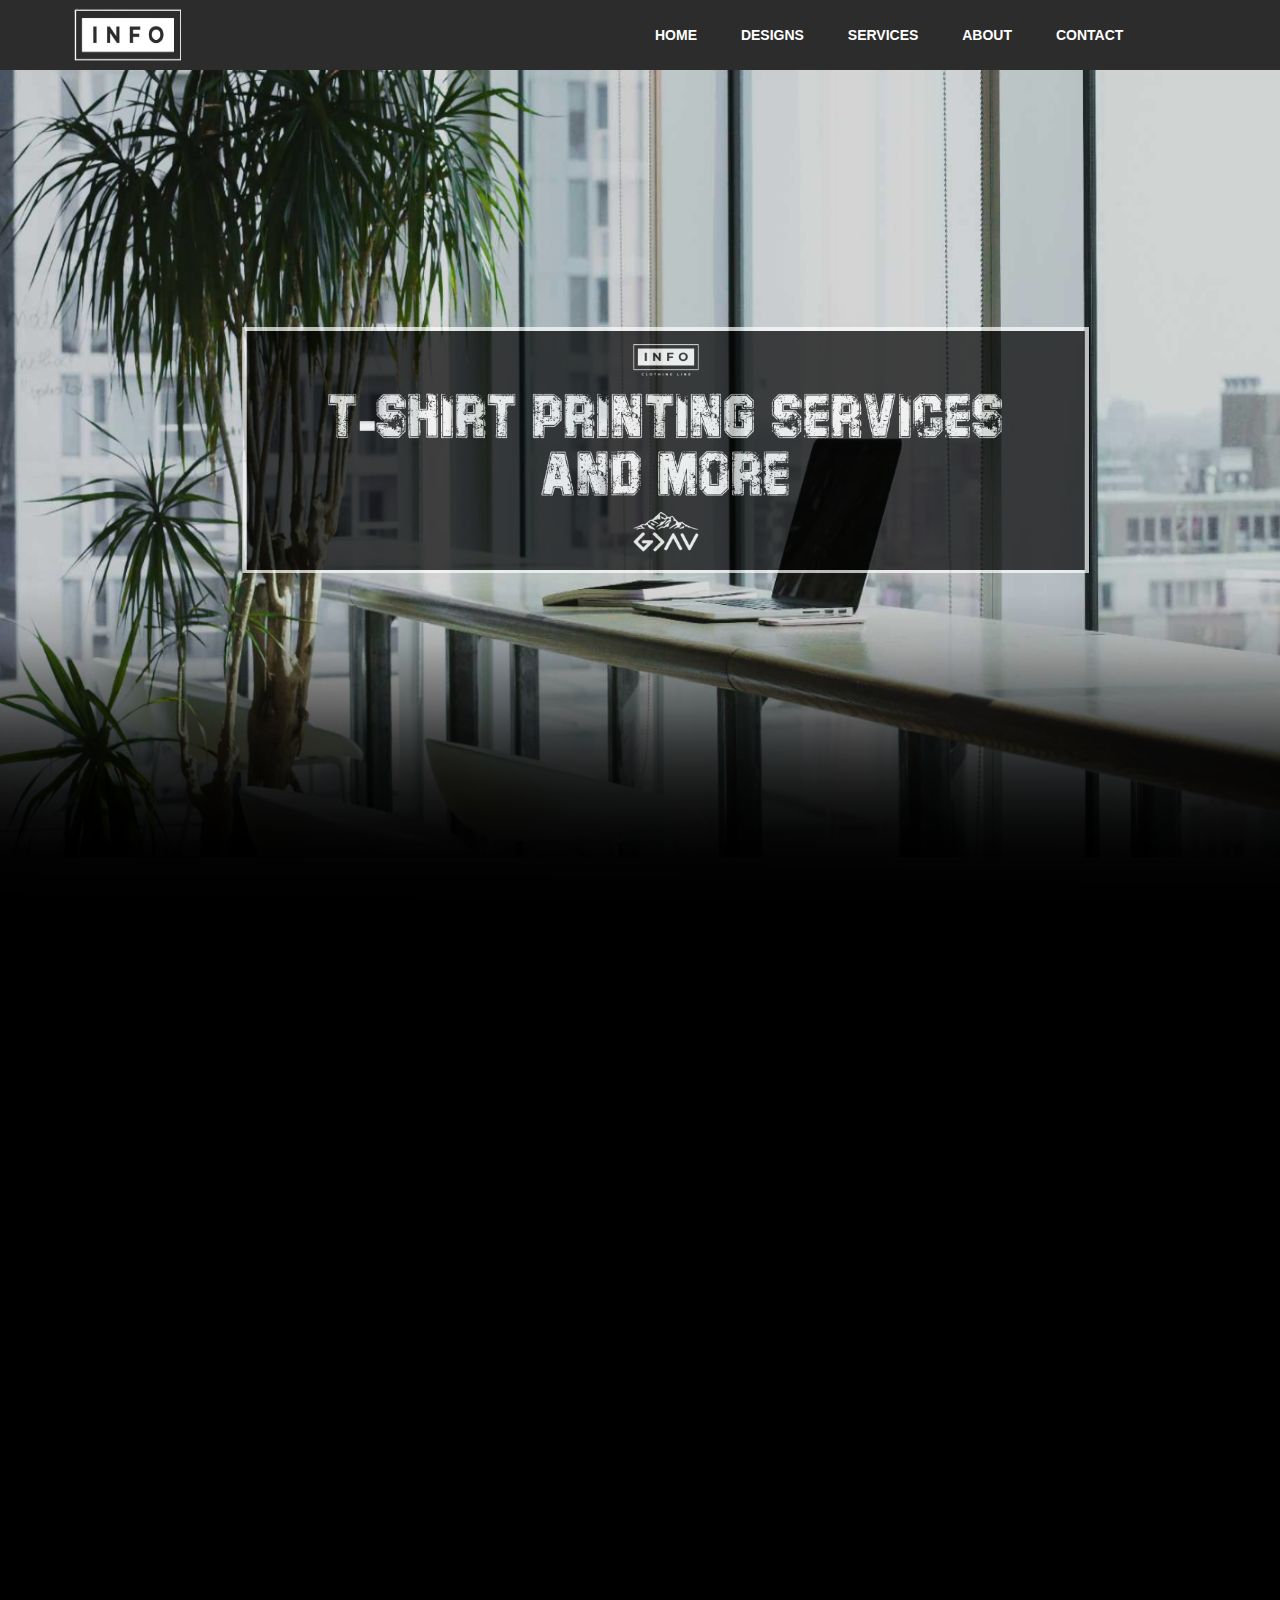
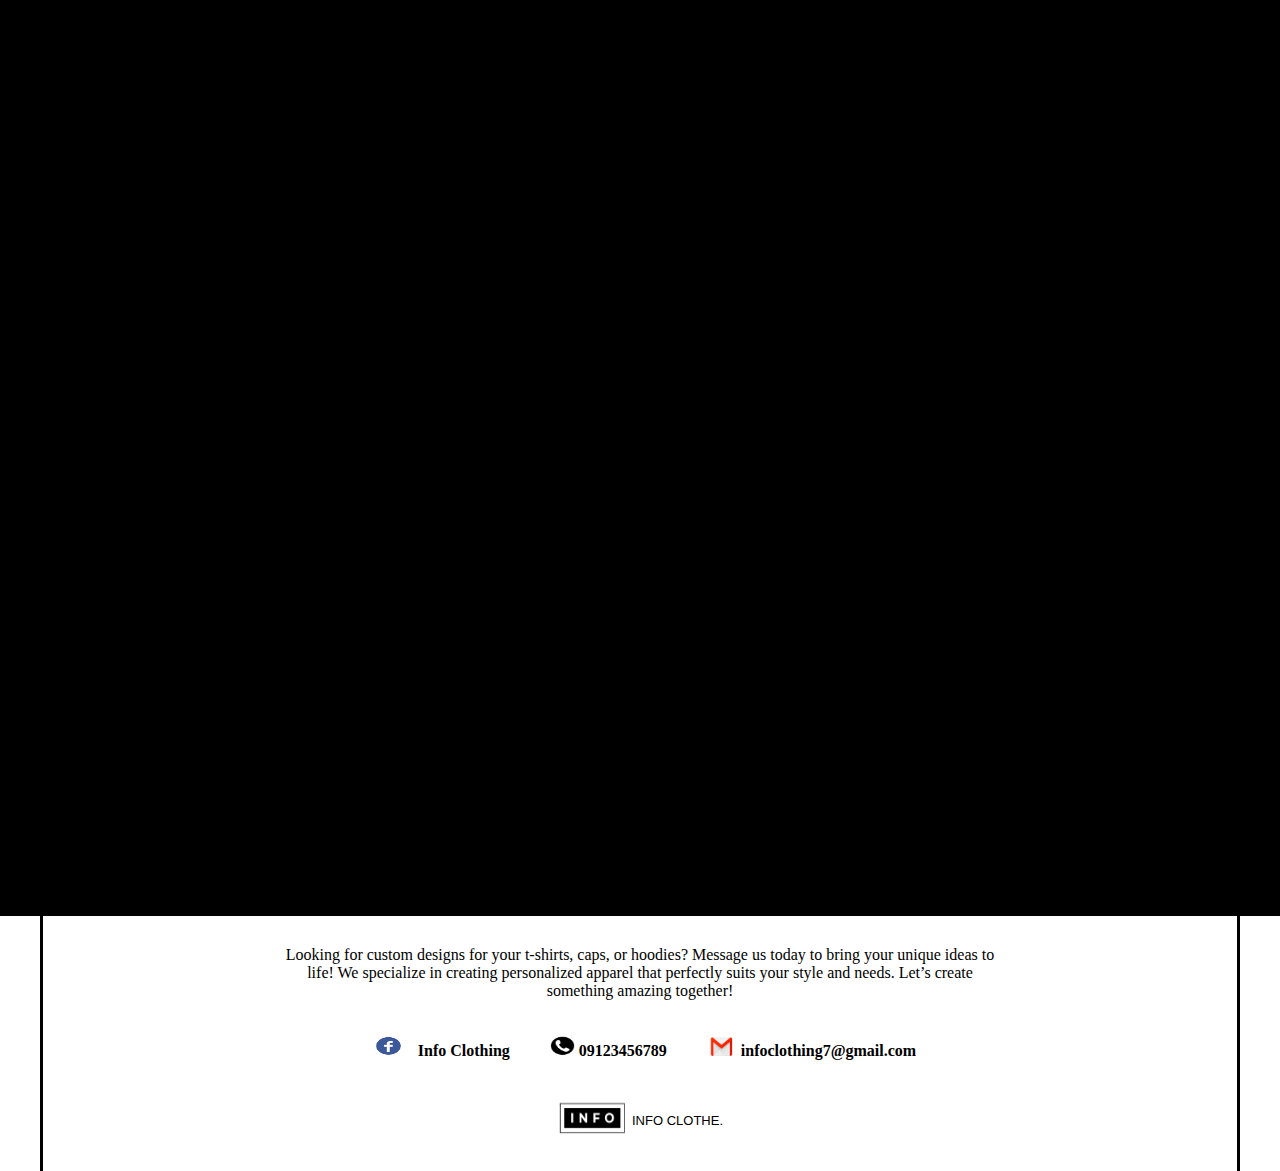
<file: index.html>
<!DOCTYPE html>
<html lang="en">
<head>
    <meta charset="UTF-8">
    <meta name="viewport" content="width=device-width, initial-scale=1.0">
    <title>InfoClothe</title>
    <link rel="stylesheet" href="website.css">
    <script src="website.js"></script>
</head>
<body>
    <div class="container">
        <div class="image">
          <img src="images/Logo.png" alt="Profile" style="height:60px;width:115px;">
        </div>
        <div class="navbar">
            <ul>
              <li><a href="website.html">Home</a></li>
              <li><a href="Design.html">Designs</a></li>
                <li><a href="#service">Services</a></li>
                <li><a href="#about">About</a></li>
                <li><a href="#contact">Contact</a></li>
             </ul>
        </div>
    </div>

    <div class="bg">
        <img src="images/backg.png" alt="background">

    </div>
    <div class="foreground">
        <img src="images/logo2.png" alt="logo">
    </div>
    
  
  <section id="service" class="block1">
    <div class="con reveal">  
      <h2 style="color: white;">SERVICES</h2>
 
      <div class="cards">
        <div class="text-card">
          <img src="images/tshirt.png" alt="logo" >
          <h3>T-SHIRT</h3>
<p>Elevate your wardrobe with our custom t-shirt printing services. Choose from a wide selection of colors, styles, and sizes to create the perfect canvas for your design. Whether you have a company logo, a team slogan, or a one-of-a-kind artwork, our state-of-the-art printing technology ensures vibrant colors and durable prints that stand the test of time. From single orders to bulk quantities, we cater to individuals, businesses, teams, and organizations alike.</p>
        </div>
        <div class="text-card">
          <img src="images/cap.png" alt="logo" >
          <h3>CAP</h3>
          <p>Make a statement with custom-printed caps that reflect your personality and brand identity. Our cap printing services offer endless design possibilities, whether you prefer embroidery, screen printing, or heat transfer. Select from a variety of cap styles, including snapbacks, beanies, and trucker hats, and let your creativity shine. Whether you're promoting an event, outfitting your team, or simply adding flair to your everyday look, our cap printing services deliver unmatched quality and customization.</p>

        </div>
        <div class="text-card">
          <img src="images/Hoodie.png" alt="logo" >
          <h3>HOODIE</h3>
          <p>Stay warm and stylish with our custom hoodie printing service. Our hoodies are made from high-quality materials and are available in various styles, including pullover and zip-up options. Perfect for cooler weather, our custom hoodies are great for school groups, sports teams, corporate giveaways, or casual wear. Add your logo, artwork, or slogan to create a cozy and fashionable piece that stands out.</p>
        </div>
      </div>
     
    </div>
      </section>
      
 
   <section id="about" class="block2">
    <div class="about1 reveal">
  
    <div class="about2">  
         <h5>About Us</h5>
      <p>Welcome to Info Clothing, your premier destination for custom printing services. With a passion for creativity and a commitment to quality, we specialize in transforming ordinary items into personalized works of art. Whether you're looking to showcase your brand, celebrate a special moment, or express your individuality, we're here to help you make a lasting impression.</p>

    </div>
   
    <div class="about2">
 <h5>Our Mission</h5>
<p>At Info Clothing, our mission is simple: to provide our customers with top-notch custom printing solutions that exceed expectations. We believe that every design tells a story, and we're dedicated to helping you tell yours. From concept to completion, we're with you every step of the way, ensuring a seamless and enjoyable experience.</p>
    </div>
    <div class="about2">
      <h5>Why Choose Us?</h5>
  <p><b>Quality Assurance:</b>  We use premium materials and cutting-edge printing technology to ensure exceptional quality and durability.<br>
  <b>Customization:</b> From design concept to final product, we work closely with you to bring your vision to life, offering customization options to suit your unique needs  <br>
  <b>Fast Turnaround:</b> We understand the importance of deadlines, which is why we strive to deliver your custom-printed products quickly and efficiently.<br>
  <b>Customer Satisfaction: </b> Your satisfaction is our priority. We are committed to providing excellent customer service and ensuring that you are thrilled with the end result.</p>
  </div>
  
</div>


   </section> 
   <section id="contact" class="block3">
    <div class="contact1">
      <div class="contact2">
      <p>Looking for custom designs for your t-shirts, caps, or hoodies? Message us today to bring your unique ideas to life! We specialize in creating personalized apparel that perfectly suits your style and needs. Let’s create something amazing together!</p>
      </div>
      <div class="contact2">
         <div class="contact3">
          <img src="images/fb.png" alt="FB" height="20px" width="50px">
             <a href="https://www.facebook.com/infoclothe"> Info Clothing  </a>
         </div>
         
        <div class="contact3">
         <img src="images/num.png" alt="FB" height="20px" width="25px">
            <a>09123456789</a>
        </div>
    
      <div class="contact3">
       <img src="images/gmail.png" alt="FB" height="20px" width="30px">
          <a>infoclothing7@gmail.com</a>
      </div>
      </div>
      <div class="contact4">
          <img src="images/logo3.png" alt="FB" height="35px" width="70px">
             <p>INFO CLOTHE.</p>
         </div>
       
    </div>
   </section>

</body>
</html>
</file>
<file: website.css>
body {
  height: 100%;
  background-position: center;
  background-repeat: no-repeat;
  background-size: cover;
  margin: 0;
  background-color: black;
}

.container .image {
  margin-left: 70px;
}

.container {
  display: flex;
  align-items: center;
  justify-content: left;
  height: 70px;
  position: fixed;
  background-color: rgb(44, 44, 44);
  z-index: 1000; 
  width: 100%;
  font-family: "FF Mark W05", Arial, sans-serif;
  font-size: 14px !important;
    font-weight: bold;
}

.navbar {
  float: right;
  margin-left: 450px;
}
.navbar a:hover {
  color:rgb(255, 255, 255);
  border-bottom: 2px solid rgb(255, 255, 255)  ;

}

.navbar ul {
  margin: 0;
  padding: 0;
  list-style-type: none;
}

.navbar li {
  display: inline;
  margin: 0 20px;
}

.navbar li a {
  text-decoration: none;
  color: white;
  text-transform: uppercase;

}

.bg img {
  opacity: 0.9;
  height: 900px;
  width: 100%;
  
}

.foreground img {
  position: absolute;
  top: 50%; 
  left: 52%; 
  transform: translate(-50%, -50%);
  z-index: 2; 
  opacity: 0.7;
}

html {
  scroll-behavior: smooth;
}
section { 
 
  display: flex;
  justify-content: center;
  align-items: center;
}
.con p {
  padding:10px;
  word-wrap: break-word;
  text-align: justify;
  text-justify: inter-word;
  font-size: 18px;
  text-indent: 30px;
 font-family: sans-serif;
}
.block2{
color: white;
}
.block3 {
 background-color: white;
}
section .con {
  margin: 100px;
  
}

section h2{
  font-size: 30px;
  text-align: center;
  text-transform: uppercase;
}
h4 {
  color: white;
  text-align: center;
  font-size: 25px;
   font-weight: bold;
}
 .cards {
  display: flex;

}
 .cards .text-card {
 background-color: rgb(59, 59, 59);
  background-position: center;
  background-repeat: no-repeat;
  background-size: cover;
  margin: 20px;
  padding: 20px;
  position: relative;
  display: inline-block;
}
.cards .text-card h3::after {
  content: '';
  position: absolute;
  top: 10px;
  left: -8px;
  right: -8px; 
  bottom: 10px;
  border: 3px solid rgb(165, 165, 165); 
  pointer-events: none;
  
}

.cards .text-card h3{
  font-size: 20px;
  margin-left: 40px;
  text-transform: uppercase;
  margin-bottom: 10px;
  color: white;

}  
.text-card img{
  justify-content: center;
  height: 160px;
  width: 280px;
}
.cards .text-card p{
font-family: 'Times New Roman', Times, serif;
 font-size: 16px;
color: white;
}

.reveal{
  position: relative;
  transform: translateY(150px);
  opacity: 0;
  transition: all 1s ease;
}
.reveal.active{
  transform: translateY(0px);
  opacity: 1;
}

.con hr {
  margin: 10px;
  width: 1120px;
}
.responsive{
margin-top: 10px;
  display: flex;
  margin-bottom: 20px;
}
.gallery { 
margin: 5px;
width: 250px;

}

.gallery img {
  width: 240px;
  height: 200px;
}
.res{
  margin: 5px;
}
.contact1{
  text-align: center;
  border-left: solid black 3px;
  margin-left: 40px;
  border-right: solid black 3px;
  margin-right: 40px;
}
.contact2{
  display: flex;
  justify-content: center;
}
.contact2 p{
  margin-top: 30px;
 margin-left: 230px;
 margin-right: 230px;
}
.contact3{
margin-bottom: 20px;
font-weight: bold;
padding: 20px;
}
 h1{
  font-size: 20px ;
}
.contact3 a{
  text-decoration: none;
  color: black;
}
.contact3 a:hover{
  border-bottom: solid 2px black;
}
.contact4{
  margin-bottom: 30px;
  display: flex;
justify-content: center;
}
.contact4 img{
  margin-right: 5px;
}
.contact4 p{
  font-family: sans-serif;
  font-size: 13px;
}
.about1{
  margin-left: 100px;
  margin-right: 100px;
}

h5 {
  font-size: 20px ;
  margin-left: 100px;
  color: rgb(255, 255, 255);
  padding-top: 10px;
}
.about2{
  background-color: rgb(59, 59, 59);
  margin-bottom: 20px;
  margin-left: 150px;
  margin-right: 150px;
  position: relative;
  display: inline-block;
}
.about2 ::after {
  content: '';
  position: absolute;
  top: 10px;
  left: -8px;
  right: -8px; 
  bottom: 10px;
  border: 3px solid rgb(165, 165, 165); 
  pointer-events: none;

}
.about2 p{
font-size: 16px;
color: rgb(255, 255, 255);
padding-left: 20px;
padding-right: 20px;
padding-bottom: 20px;
}
</file>
